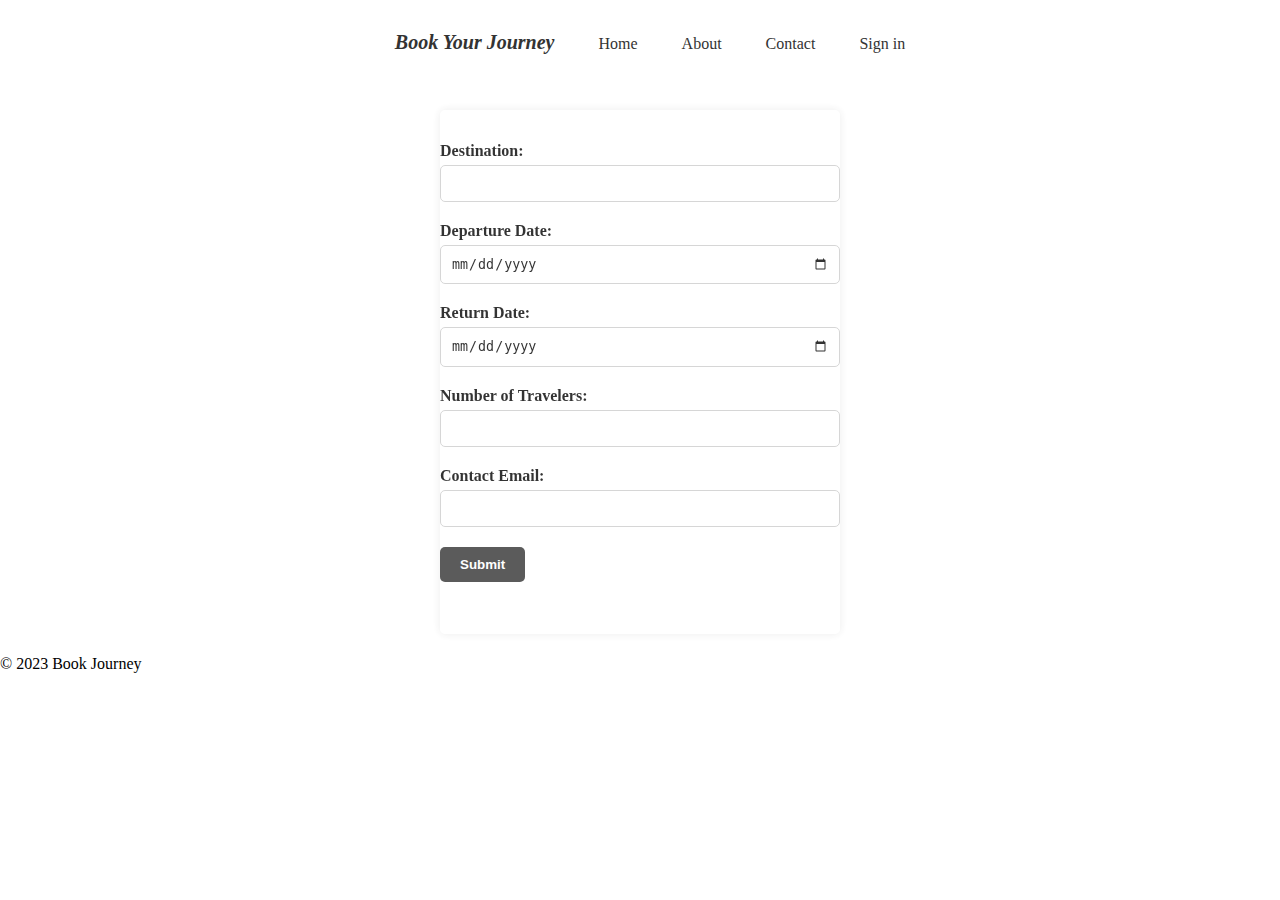
<file: landing_page/index.html>
<!DOCTYPE html>
<html lang="en">
<head>
    <meta charset="UTF-8">
    <meta name="viewport" content="width=device-width, initial-scale=1.0">
    <meta name="description" content="Welcome to Book Journey - Your next adventure awaits.">
    <link rel="stylesheet" href="styles.css">
    
    <title>Book Journey</title>
</head>
<body>
    <header class="hero">
        <nav>
            <ul>
                <li><a class="brand" href="/">Book Your Journey</a></li>
                <li><a href="/">Home</a></li>
                <li><a href="about.html">About</a></li>
                <li><a href="contact.html">Contact</a></li>
                <li><a class="signin" href="#">Sign in</a></li>
            </ul>
        </nav>
        
    </header>

    <main>
        <section id="booking-form">
            <form action="submit.php" method="post">
                <div class="form-group">
                    <label for="destination">Destination:</label>
                    <input type="text" id="destination" name="destination" required>
                </div>
                <div class="form-group">
                    <label for="departure-date">Departure Date:</label>
                    <input type="date" id="departure-date" name="departure-date" required>
                </div>
                <div class="form-group">
                    <label for="return-date">Return Date:</label>
                    <input type="date" id="return-date" name="return-date" required>
                </div>
                <div class="form-group">
                    <label for="num-travelers">Number of Travelers:</label>
                    <input type="number" id="num-travelers" name="num-travelers" min="1" required>
                </div>
                <div class="form-group">
                    <label for="contact-email">Contact Email:</label>
                    <input type="email" id="contact-email" name="contact-email" required>
                </div>
                <div class="form-group">
                    <button type="submit">Submit</button>
                </div>
            </form>
        </section>
    </main>
    
    <footer>
        <p>&copy; 2023 Book Journey</p>
    </footer>
</body>
</html>
</file>
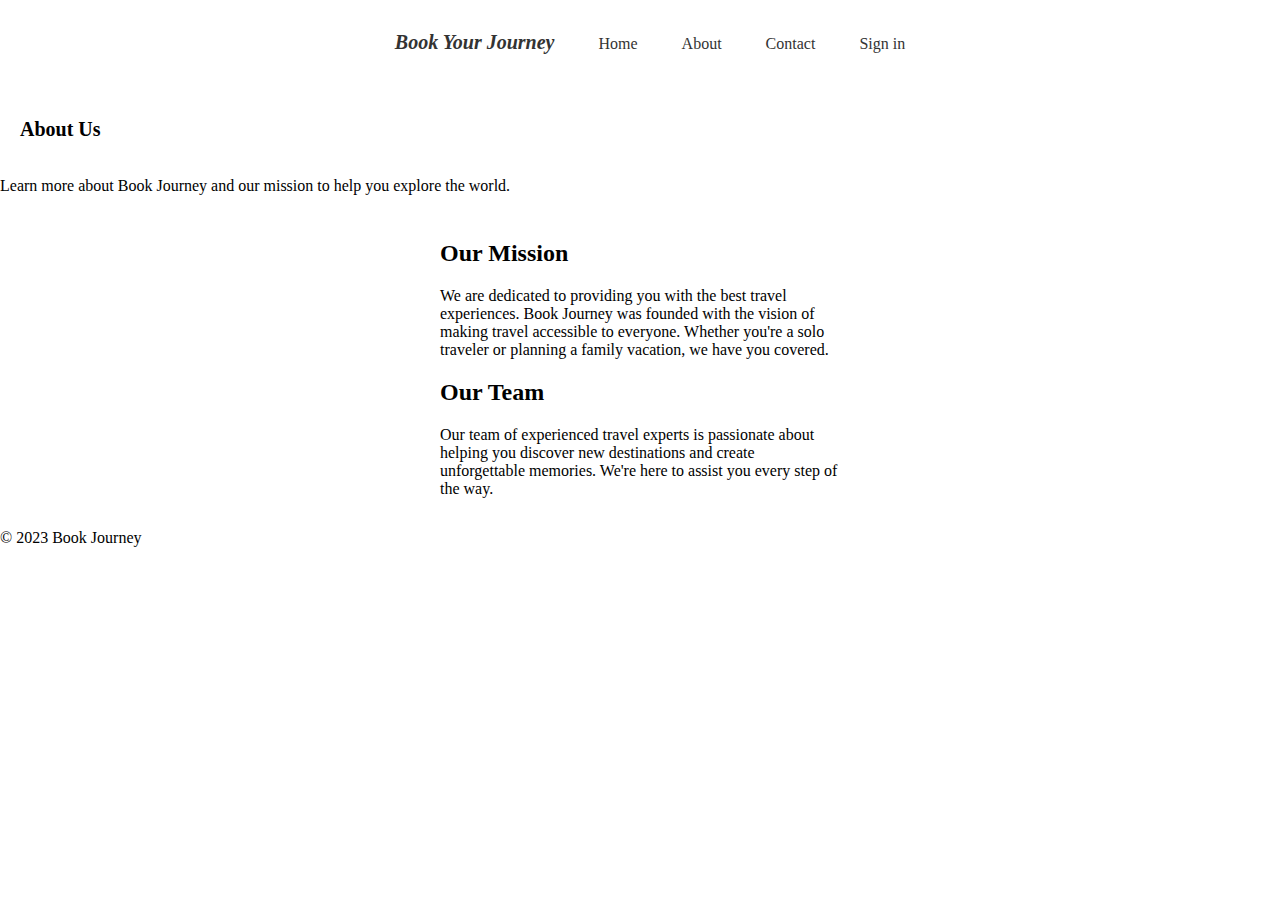
<file: landing_page/about.html>
<!DOCTYPE html>
<html lang="en">
<head>
    <meta charset="UTF-8">
    <meta name="viewport" content="width=device-width, initial-scale=1.0">
    <meta name="description" content="Learn more about Book Journey and our mission.">
    <link rel="stylesheet" href="styles.css">
    <title>About Book Journey</title>
</head>
<body>
    <header class="hero">
        <nav>
            <ul>
                <li><a class="brand" href="/">Book Your Journey</a></li>
                <li><a href="/">Home</a></li>
                <li><a href="about.html">About</a></li>
                <li><a href="contact.html">Contact</a></li>
                <li><a class="signin" href="#">Sign in</a></li>
            </ul>
        </nav>
        <div class="hero-content">
            <h1>About Us</h1>
            <p>Learn more about Book Journey and our mission to help you explore the world.</p>
        </div>
    </header>

    <main>
        <section id="about-content">
            <h2>Our Mission</h2>
            <p>We are dedicated to providing you with the best travel experiences. Book Journey was founded with the vision of making travel accessible to everyone. Whether you're a solo traveler or planning a family vacation, we have you covered.</p>
            <h2>Our Team</h2>
            <p>Our team of experienced travel experts is passionate about helping you discover new destinations and create unforgettable memories. We're here to assist you every step of the way.</p>
        </section>
    </main>
    
    <footer>
        <p>&copy; 2023 Book Journey</p>
    </footer>
</body>
</html>
</file>
<file: landing_page/styles.css>
body{
    padding: 0px;
    margin: 0px;
    background-image: url('https://img.freepik.com/premium-photo/creative-summer-beach-composition-suitcase-blue-background-travel-concept-idea-3d-rendering-ai-generative_974186-614.jpg?w=360');
    background-size: cover; 
    background-position: center; 
    background-repeat: no-repeat;
}
h1{
    font-size: 20px;
    padding: 20px;
}
nav{
    padding: 15px 0px;
}
nav ul{
    text-align: center;
    list-style:none;
}
nav ul li {
    display: inline;
    margin-right: 20px;
}

nav ul li a {
    color: #333;
    text-decoration: none;
    margin:10px;
}

.brand{
    font-size: 20px;
    font-style: oblique;
    font-weight: bold;
}

main {
    
    box-sizing: border-box;
    max-width: 500px;
    margin: 0 auto;
    margin-top:20px ;
    padding: 5px 50px;
}

/* Form styles */
#booking-form {
    opacity: 0.8;
    padding: 32px 0px;
    
    border-radius: 5px;
    box-shadow: 0 0 10px rgba(0, 0, 0, 0.1);

}

.form-group {
    margin-bottom: 20px;
}

label {
    font-weight: bold;
    display: block;
    margin-bottom: 5px;
}

input[type="text"],
input[type="date"],
input[type="number"],
input[type="email"],
textarea {
    box-sizing: border-box; /* Include padding and border in the width */
    width: 100%; /* Occupy 100% of the available space */
    padding: 10px;
    border: 1px solid #ccc;
    border-radius: 5px;
}


button[type="submit"] {
    background-color: #333;
    color: #fff;
    padding: 10px 20px;
    border: none;
    border-radius: 5px;
    cursor: pointer;
    font-weight: bold;
}
#about-content h2 {
    font-size: 24px;
    margin: 20px 0;
}

#about-content p {
    margin: 10px 0;
    
}
</file>
